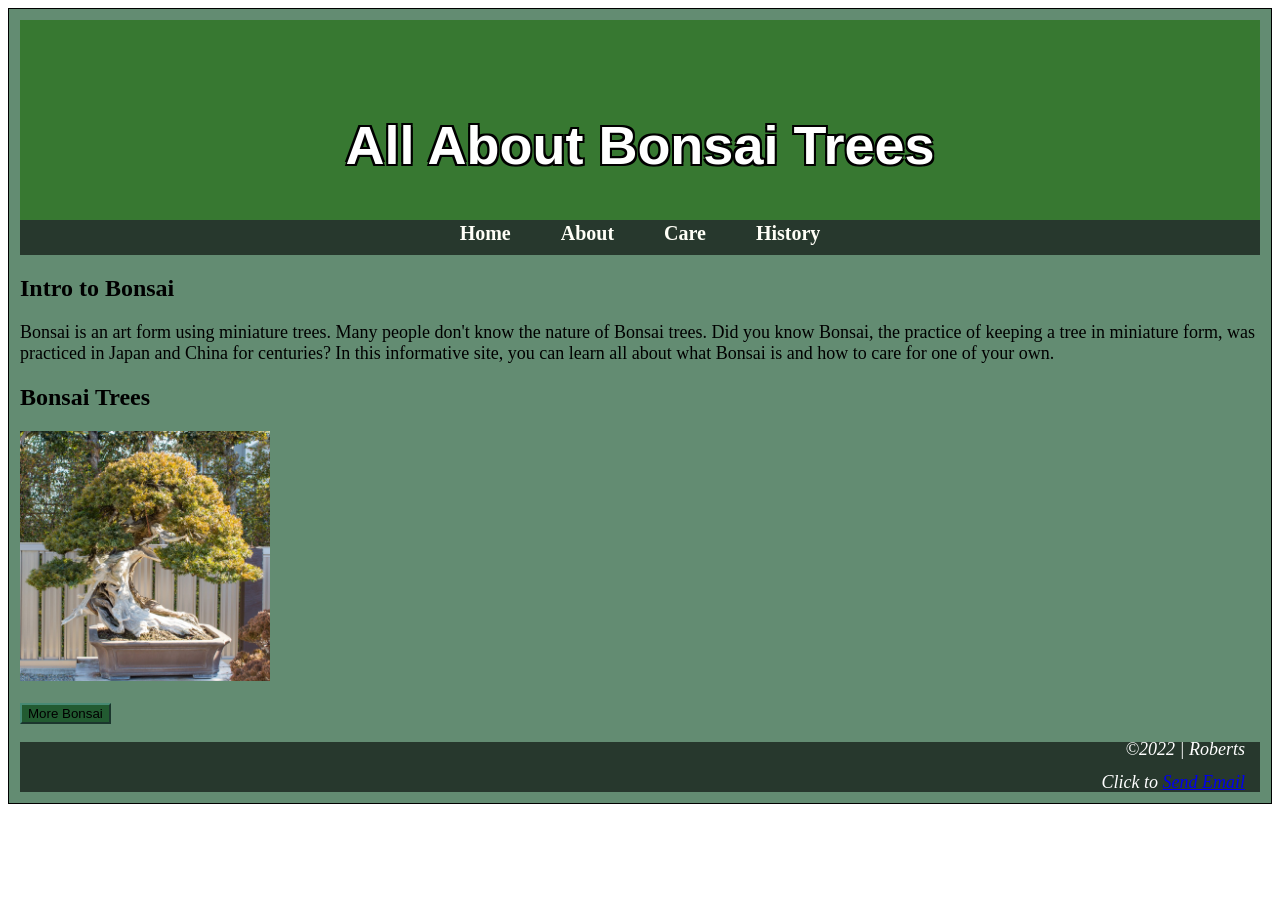
<file: website/index.html>
<!--
    Alex Roberts
    Dec. 9th 2022 
    All info taken from
    1) http://www.mellobonsai.com/site1/care/Bonsai_Care_Indoor.aspx
    2) https://en.wikipedia.org/wiki/Bonsai
-->

<!DOCTYPE html>

<html lang="en">
    <head>
        <meta charset="utf-8" />
        <title>Bonsai Site</title>
        <link rel="stylesheet" href="css/main.css">
        <script src="https://code.jquery.com/jquery-3.6.1.min.js" integrity="sha256-o88AwQnZB+VDvE9tvIXrMQaPlFFSUTR+nldQm1LuPXQ=" crossorigin="anonymous"></script>
    </head>

    <body>
        <section>
            <header>
                <h1>All About Bonsai Trees</h1>
            </header>
            <nav>
                <strong>
                    <a href="index.html">Home</a> &nbsp;&nbsp;
                    <a href="about.html">About</a> &nbsp;&nbsp;
                    <a href="care.html">Care</a> &nbsp;&nbsp;
                    <a href="history.html">History</a>
                </strong>
            </nav>

            <main>
                <article>
                    <h2>Intro to Bonsai</h2>
                    <p>
                        Bonsai is an art form using miniature trees. Many people don't know the nature of Bonsai trees. Did you know Bonsai, the practice of keeping a tree in miniature form, was practiced in Japan and China for centuries? In this informative site, you can learn all about what Bonsai is and how to care for one of your own.
                    </p>
                   <!--  <span id="conceal">   
                        Text                        Slot for additional text if needed in the future
                    </span>
                    <a href="#" id="readMore">Read More</a>
                    -->
                </article>
                
                <aside>
                    <h2>Bonsai Trees</h2>
                    <img src="images/bonsai.jpg">
                    <span class="hide">
                    <img src="images/bonsai2.jpg">
                    <img src="images/bonsai3.jpg">
                    <img src="images/bonsai4.jpg"> <br>
                    <br>
                    </span>
                    <button id="button">More Bonsai</button>
                </aside>
            </main>

            <footer>
                <em>
                    <p>&copy;2022 | Roberts</p>
                    <p>Click to <a href="mailto:roberts.450@wright.edu">Send Email</a></p>
                </em>
            </footer>
            <script src="scripts/app.js"></script>
        </section>
    </body>
</html>
</file>
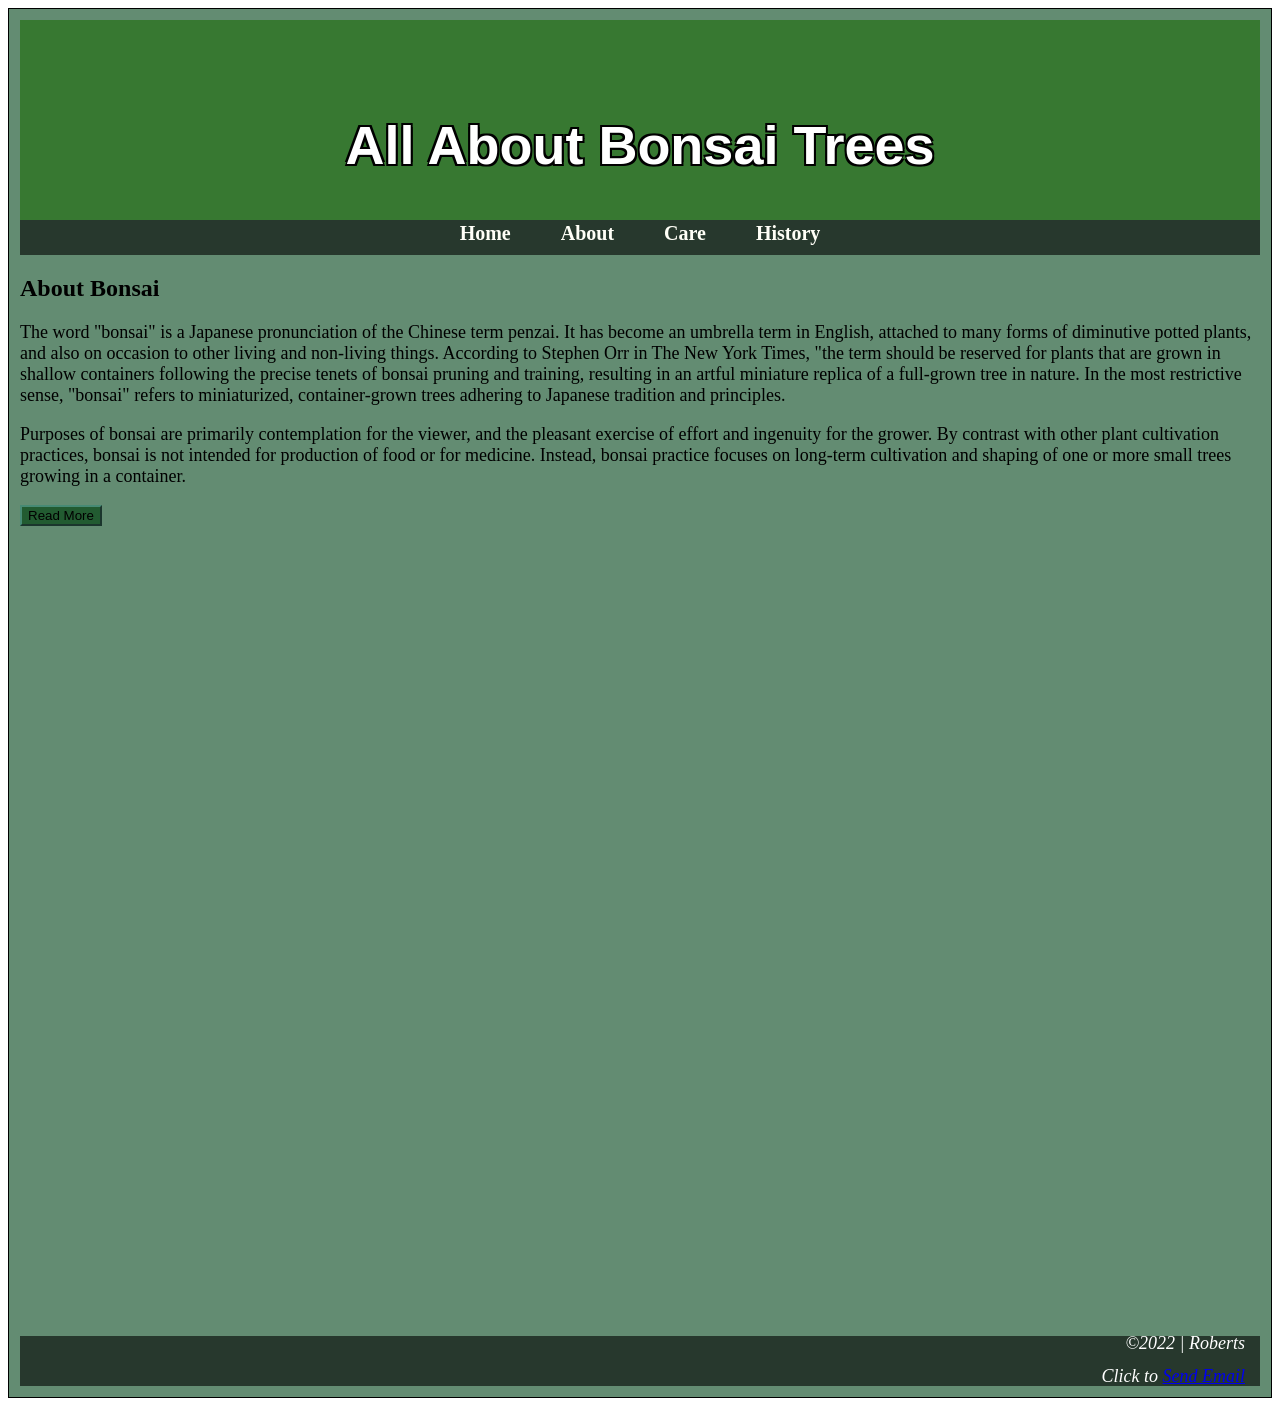
<file: website/about.html>
<!DOCTYPE html>

<html lang="en">
    <head>
        <meta charset="utf-8" />
        <title>Bonsai Site</title>
        <link rel="stylesheet" href="css/main.css">
        <link rel="stylesheet" href="css/about.css">
        <script src="https://code.jquery.com/jquery-3.6.1.min.js" integrity="sha256-o88AwQnZB+VDvE9tvIXrMQaPlFFSUTR+nldQm1LuPXQ=" crossorigin="anonymous"></script>
    </head>

    <body>
        <section>
            <header>
                <h1>All About Bonsai Trees</h1>
            </header>
            <nav>
                <strong>
                    <a href="index.html">Home</a> &nbsp;&nbsp;
                    <a href="about.html">About</a> &nbsp;&nbsp;
                    <a href="care.html">Care</a> &nbsp;&nbsp;
                    <a href="history.html">History</a>
                </strong>
            </nav>

            <main>
                <article>
                    <h2>About Bonsai</h2>
                    <p>
                        The word "bonsai" is a Japanese pronunciation of the Chinese term penzai. It has become an umbrella term in English, attached to many forms of diminutive potted plants, and also on occasion to other living and non-living things. According to Stephen Orr in The New York Times, "the term should be reserved for plants that are grown in shallow containers following the precise tenets of bonsai pruning and training, resulting in an artful miniature replica of a full-grown tree in nature. In the most restrictive sense, "bonsai" refers to miniaturized, container-grown trees adhering to Japanese tradition and principles.
                    </p>
                    <p>
                        Purposes of bonsai are primarily contemplation for the viewer, and the pleasant exercise of effort and ingenuity for the grower. By contrast with other plant cultivation practices, bonsai is not intended for production of food or for medicine. Instead, bonsai practice focuses on long-term cultivation and shaping of one or more small trees growing in a container. 
                    </p>
                    <button id="button">Read More</button>
                    <span class="hide">
                    <h3>What is a Bonsai plant/ tree? Do they grow in nature? Are they human creation?</h3>
                    <p>
                        is the Japanese art of growing and training miniature trees in pots, developed from the traditional Chinese art form of penjing. Unlike penjing, which utilizes traditional techniques to produce entirely natural scenery in small pots that mimic the grandiose shapes of real life scenery, the Japanese "bonsai" only attempts to produce small trees that mimic the shape of real life trees.
                    </p>
                    <h3>Can they grow outside? or should be kept in green houses?</h3>
                    <p>
                        The Japanese tradition of bonsai does not include indoor bonsai, and bonsai appearing at Japanese exhibitions or in catalogs have been grown outdoors for their entire lives. In less-traditional settings, including climates more severe than Japan's, indoor bonsai may appear in the form of potted trees cultivated for the indoor environment.
                    </p>
                    <p>[base64]</p>
                    <p>
                        All bonsai start with a specimen of source material, a plant that the grower wishes to train into bonsai form. Bonsai practice is an unusual form of plant cultivation in that growth from seeds is rarely used to obtain source material. To display the characteristic aged appearance of a bonsai within a reasonable time, the source plant is often mature or at least partially grown when the bonsai creator begins work. 
                    </p>
                    <table>
                         <tbody>
                             <tr>
                                 <th>Bonsai</th>
                                 <td>盆栽 (Japanese/Chinese)</td>
                                 <td>분재 (Korean</td>
                                 <td>Meaning: Tray Planting</td>
                                 <td>Origin: China</td>
                             </tr>
                             <tr>
                                 <th>Techniques</th>
                                 <td>Leaf Trimming/Trunk Pruning</td>
                                 <td>Wiring Branches</td>
                                 <td>Clamping</td>
                                 <td>Grafting</td>
                             </tr>
                             <tr>
                                <th>Styles</th>
                                <td>Formal Upright</td>
                                <td>Informal Upright</td>
                                <td>Slant</td>
                                <td>Cascade</td>
                             </tr>
                        </tbody>
                        </table>
                        <h3>Bonsai Sizes</h3>
                        <p>In the very largest size ranges, a recognized Japanese practice is to name the trees "two-handed", "four-handed", and so on, based on the number of men required to move the tree and pot. These trees will have dozens of branches and can closely simulate a full-size tree. The very largest size, called "imperial", is named after the enormous potted trees of Japan's Imperial Palace.
                        </p>
                        <p>
                        At the other end of the size spectrum, there are a number of specific techniques and styles associated solely with the smallest common sizes, mame and shito. These techniques take advantage of the bonsai's minute dimensions and compensate for the limited number of branches and leaves that can appear on a tree this small. 
                        </p>
                        <table>
                            <tbody>
                             <tr>
                                <th>Large Class Bonsai</th>
                                <td>Imperial</td>
                                <td>Eight-handed</td>
                                <td>Six-handed</td>
                                <td>Four-Handed</td>
                             </tr>
                             <tr>
                                <th>Medium Class Bonsai</th>
                                <td>Two-handed</td>
                                <td>One-handed</td>
                             </tr>
                             <tr>
                                <th>Miniature Class Bonsai</th>
                                <td>One-handed</td>
                                <td>Palm Size</td>
                                <td>Fingertip Size</td>
                                <td>Poppy Seed Size</td>
                             </tr>
                         </tbody>
                         
                        </table>
                    <p>To read deeper into Bonsai history, click the button below, or the history button located at the nav bar on the top of the page</p>
                    <button onclick="window.location.href='history.html'">Read about Bonsai history</button>
                    </span>
                </article>
            </main>

            <footer>
                <em>
                    <p>&copy;2022 | Roberts</p>
                    <p>Click to <a href="mailto:roberts.450@wright.edu">Send Email</a></p>
                </em>
            </footer>
            <script src="scripts/app.js"></script>
        </section>
    </body>
</html>
</file>
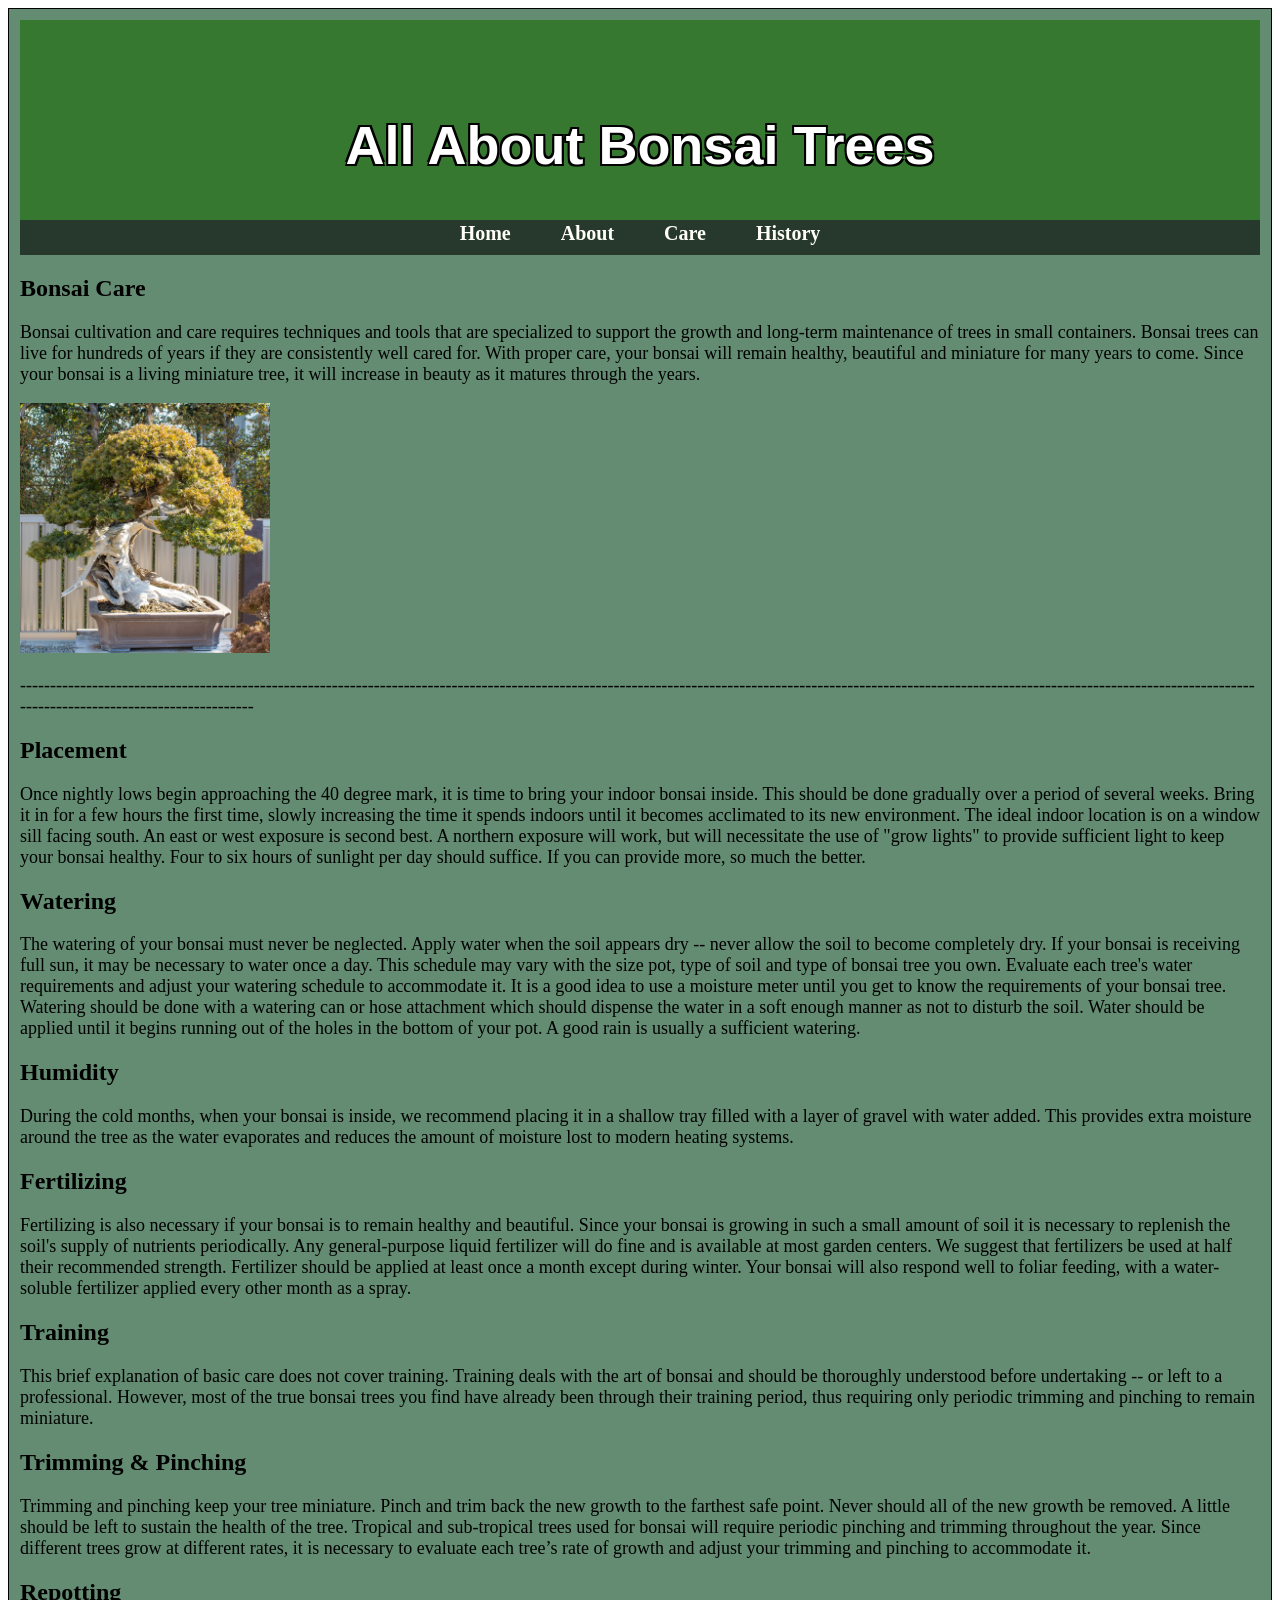
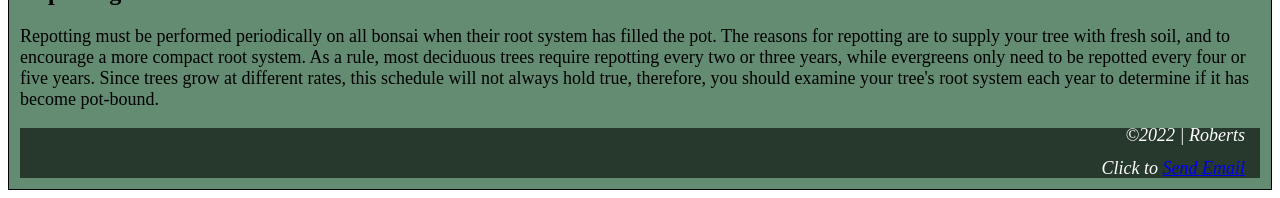
<file: website/care.html>
<!DOCTYPE html>

<html lang="en">
    <head>
        <meta charset="utf-8" />
        <title>Bonsai Site</title>
        <link rel="stylesheet" href="css/main.css">
        <link rel="stylesheet" href="css/care.css">
        <script src="https://code.jquery.com/jquery-3.6.1.min.js" integrity="sha256-o88AwQnZB+VDvE9tvIXrMQaPlFFSUTR+nldQm1LuPXQ=" crossorigin="anonymous"></script>
    </head>

    <body>
        <section>
            <header>
                <h1>All About Bonsai Trees</h1>
            </header>
            <nav>
                <strong>
                    <a href="index.html">Home</a> &nbsp;&nbsp;
                    <a href="about.html">About</a> &nbsp;&nbsp;
                    <a href="care.html">Care</a> &nbsp;&nbsp;
                    <a href="history.html">History</a>
                </strong>
            </nav>

            <main>
                <article>
                    <h2>Bonsai Care</h2>
                    <p>
                        Bonsai cultivation and care requires techniques and tools that are specialized to support the growth and long-term maintenance of trees in small containers. Bonsai trees can live for hundreds of years if they are consistently well cared for. With proper care, your bonsai will remain healthy, beautiful and miniature for many years to come. Since your bonsai is a living miniature tree, it will increase in beauty as it matures through the years.
                    </p>
                    <img src="images/bonsai.jpg">

                    <p>[base64]</p>
                    
                    <h2>Placement</h2>
                    <p>
                        Once nightly lows begin approaching the 40 degree mark, it is time to bring your indoor bonsai inside. This should be done gradually over a period of several weeks. Bring it in for a few hours the first time, slowly increasing the time it spends indoors until it becomes acclimated to its new environment. The ideal indoor location is on a window sill facing south. An east or west exposure is second best. A northern exposure will work, but will necessitate the use of "grow lights" to provide sufficient light to keep your bonsai healthy. Four to six hours of sunlight per day should suffice. If you can provide more, so much the better.
                    </p>
                    <h2>Watering</h2>
                    <p>
                        The watering of your bonsai must never be neglected. Apply water when the soil appears dry -- never allow the soil to become completely dry. If your bonsai is receiving full sun, it may be necessary to water once a day. This schedule may vary with the size pot, type of soil and type of bonsai tree you own. Evaluate each tree's water requirements and adjust your watering schedule to accommodate it. It is a good idea to use a moisture meter until you get to know the requirements of your bonsai tree. Watering should be done with a watering can or hose attachment which should dispense the water in a soft enough manner as not to disturb the soil. Water should be applied until it begins running out of the holes in the bottom of your pot. A good rain is usually a sufficient watering.
                    </p>  
                    <h2>Humidity</h2>
                    <p>
                        During the cold months, when your bonsai is inside, we recommend placing it in a shallow tray filled with a layer of gravel with water added. This provides extra moisture around the tree as the water evaporates and reduces the amount of moisture lost to modern heating systems.
                    </p>
                    <h2>Fertilizing</h2>
                    <p>
                        Fertilizing is also necessary if your bonsai is to remain healthy and beautiful. Since your bonsai is growing in such a small amount of soil it is necessary to replenish the soil's supply of nutrients periodically. Any general-purpose liquid fertilizer will do fine and is available at most garden centers. We suggest that fertilizers be used at half their recommended strength. Fertilizer should be applied at least once a month except during winter. Your bonsai will also respond well to foliar feeding, with a water-soluble fertilizer applied every other month as a spray.
                    </p>
                    <h2>Training</h2>
                    <p>
                        This brief explanation of basic care does not cover training. Training deals with the art of bonsai and should be thoroughly understood before undertaking -- or left to a professional. However, most of the true bonsai trees you find have already been through their training period, thus requiring only periodic trimming and pinching to remain miniature.
                    </p>
                    <h2>Trimming & Pinching</h2>
                    <p>
                        Trimming and pinching keep your tree miniature. Pinch and trim back the new growth to the farthest safe point. Never should all of the new growth be removed. A little should be left to sustain the health of the tree. Tropical and sub-tropical trees used for bonsai will require periodic pinching and trimming throughout the year. Since different trees grow at different rates, it is necessary to evaluate each tree’s rate of growth and adjust your trimming and pinching to accommodate it.
                    </p>
                    <h2>Repotting</h2>
                    <p>
                        Repotting must be performed periodically on all bonsai when their root system has filled the pot. The reasons for repotting are to supply your tree with fresh soil, and to encourage a more compact root system. As a rule, most deciduous trees require repotting every two or three years, while evergreens only need to be repotted every four or five years. Since trees grow at different rates, this schedule will not always hold true, therefore, you should examine your tree's root system each year to determine if it has become pot-bound.
                    </p>
                    
                    <!--<form action="" method="post"  class="frmCss">
                    
                        <label for="seasonCare">Season</label>
                        <input type="text"  id="season"  name="sCare">
                    
                        <label for="locationCare">Location</label>
                        <input type="text"  id="location"  name="lCare">
                    
                        <label for="humidCare">Humidity</label>
                        <input type="id"  id="humidity"  name="hCare">
                    
                    </form>
                    <button onclick="care()" type="submit">Generate Care</button><br>
                    <span id="target"></span>
                    -->
                </article>
            </main>

            <footer>
                <em>
                    <p>&copy;2022 | Roberts</p>
                    <p>Click to <a href="mailto:roberts.450@wright.edu">Send Email</a></p>
                </em>
            </footer>
            <script src="scripts/app.js"></script>
        </section>
    </body>
</html>
</file>
<file: website/css/main.css>
@charset "UTF-8";

/* 
    Alex Roberts
    Dec. 9th 2022 
*/

section{
    background-color:#0044199c;
    width:auto;
    border: 1px solid black;
    margin:0px,auto,0px,auto;
    padding:11px;
}

header{
    background-color:rgba(28, 107, 8, 0.6);
    color:rgb(255,255,255);
    text-shadow:
		-2px -2px 0 #000,
		2px -2px 0 #000,
		-2px 2px 0 #000,
		2px 2px 0 #000;
    height:200px;
    font:arial;
    font-size:2.25em;
}

header h1{
    font-family:'Trebuchet MS', 'Lucida Sans Unicode', 'Lucida Grande', 'Lucida Sans', Arial, sans-serif;
    text-align:center;
    vertical-align:middle;
    line-height:250px;
    margin:0px;
    padding:0px;
}

nav{
    height:35px;
    margin:5px,0,5px,0;
    background-color:rgba(0,0,0,.6);
    font-family:Calibri;
    font-style:bold;
    font-size:1.25em;
    text-align:center;
    text-decoration:none;

}

nav a{
    margin:15px;
    padding:0px;
    vertical-align:middle;
    text-decoration:none;
    color:#FFFFF7;
}

nav a:hover{
    color:#031a09;
    transition: all .5s linear;
}

img{
    width:250px;
    height:250px;
    object-fit:contain;
}


footer{
    height:50px;
    margin-top:5px;
    background-color:rgba(0,0,0,.6);
    text-align: right;
    vertical-align:middle;
    font-family:Calibri;
    font-style:bold;
    font-size:0.85em;
    color:rgb(255,255,255);
    padding-right:15px;
}

p{
    font-size: large;
}

em{
    line-height: 15px;
}

button{
    background-color: #225b31;
    border-color: rgb(71, 138, 116);
}

button:hover{
    background-color:white;
    transition: all .5s linear;
}

.hide{
    visibility:hidden;
}

.reveal{
    visibility:visible;
}
</file>
<file: website/css/about.css>
table, th,td{
    border:1px solid #000;
    width:900px;
}
table{
    border-collapse: collapse;
    margin-left: 0px;
    text-align: left;
}

tbody th:first-of-type
{
    background-color: rgb(55, 126, 37);
    
}

td{
    vertical-align: top;
    background-color: rgba(255, 255, 255, 0.41);
}
</file>
<file: website/css/care.css>
form{
    margin-right: 1300px;
    padding-right:100px;
    border:1px solid #000;
    padding-left: 10px;
    float:left;
}

label{
    display: block;
    margin:0.5rem 0;
}

input{
    margin:0.5rem 0;
    width:100%;
}
#submit{
    border:1px solid #000;
    width:auto;
    cursor: pointer;
}

#submit:hover{
    background-color: rgb(163, 163, 163);
    font-weight: 700;
}
</file>
